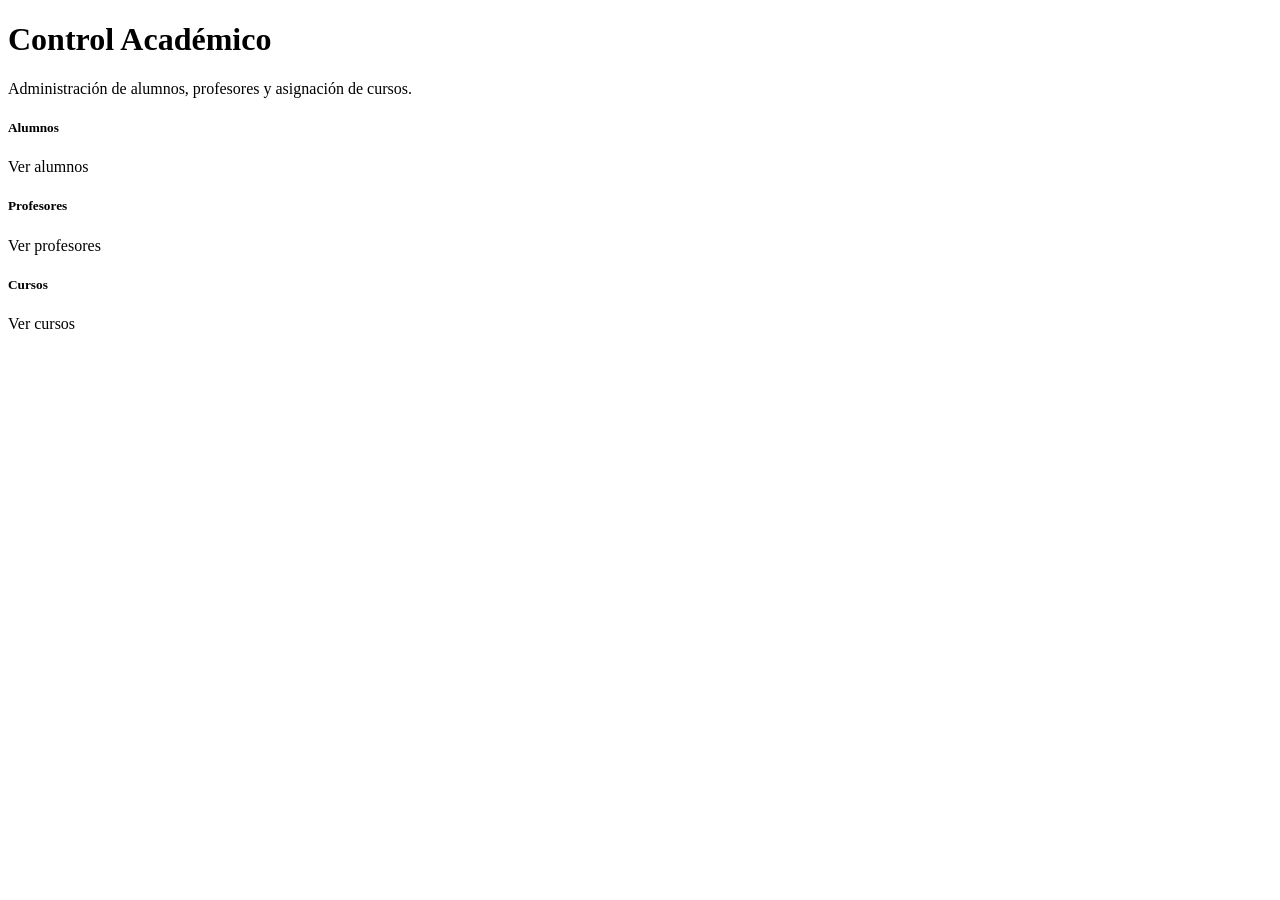
<file: src/main/resources/templates/index.html>
<!DOCTYPE html>
<html xmlns:th="http://www.thymeleaf.org">
<head th:replace="~{layout :: head('Inicio')}"></head>
<body>
	<nav th:replace="~{layout :: menu}"></nav>
	<main class="container mt-5">
		<div class="p-5 mb-4 rounded-3 encabezado shadow">
			<h1>Control Académico</h1>
			<p class="lead">Administración de alumnos, profesores y asignación de cursos.</p>
		</div>
		<div class="row">
			<div class="col-md-4 mb-3">
				<div class="card shadow text-center">
					<div class="card-body">
						<h5 class="card-title">Alumnos</h5>
						<p class="display-6" th:text="${totalAlumnos}"></p>
						<a class="btn btn-primary" th:href="@{/alumno/listar}">Ver alumnos</a>
					</div>
				</div>
			</div>
			<div class="col-md-4 mb-3">
				<div class="card shadow text-center">
					<div class="card-body">
						<h5 class="card-title">Profesores</h5>
						<p class="display-6" th:text="${totalProfesores}"></p>
						<a class="btn btn-primary" th:href="@{/profesor/listar}">Ver profesores</a>
					</div>
				</div>
			</div>
			<div class="col-md-4 mb-3">
				<div class="card shadow text-center">
					<div class="card-body">
						<h5 class="card-title">Cursos</h5>
						<p class="display-6" th:text="${totalCursos}"></p>
						<a class="btn btn-primary" th:href="@{/curso/listar}">Ver cursos</a>
					</div>
				</div>
			</div>
		</div>
	</main>
	<footer th:replace="~{layout :: pie}"></footer>
</body>
</html>
</file>
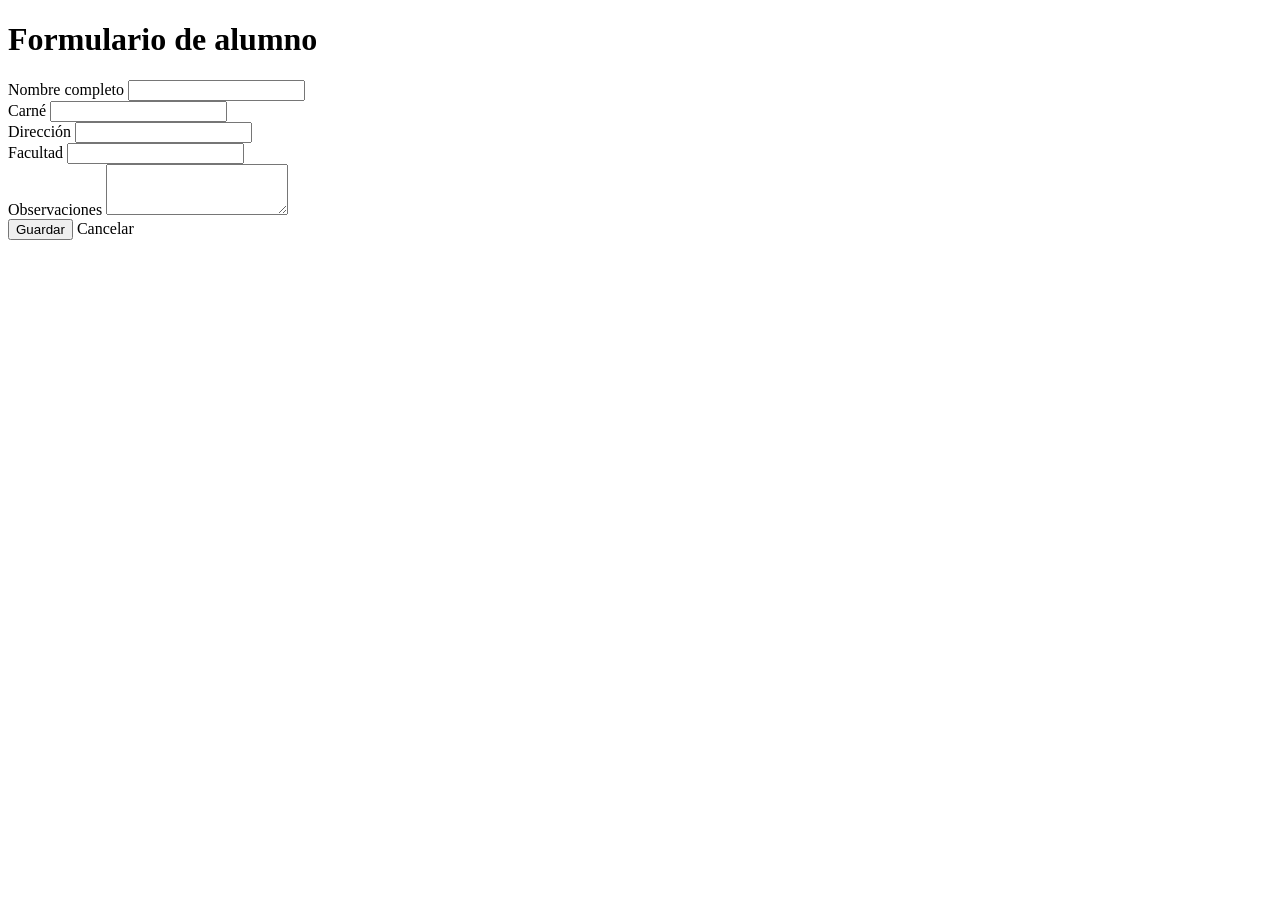
<file: src/main/resources/templates/alumno/formulario.html>
<!DOCTYPE html>
<html xmlns:th="http://www.thymeleaf.org">
<head th:replace="~{layout :: head('Formulario de alumno')}"></head>
<body>
	<nav th:replace="~{layout :: menu}"></nav>
	<main class="container mt-5">
		<div class="card shadow">
			<div class="card-header encabezado">
				<h1 class="h3">Formulario de alumno</h1>
			</div>
			<div class="card-body">
				<form th:action="@{/alumno/guardar}" th:object="${alumnoForm}" method="post">
					<input type="hidden" th:field="*{id}">
					<div class="mb-3">
						<label class="form-label">Nombre completo</label>
						<input type="text" class="form-control" th:field="*{nombreCompleto}" required>
					</div>
					<div class="mb-3">
						<label class="form-label">Carné</label>
						<input type="text" class="form-control" th:field="*{carne}" required>
					</div>
					<div class="mb-3">
						<label class="form-label">Dirección</label>
						<input type="text" class="form-control" th:field="*{direccion}">
					</div>
					<div class="mb-3">
						<label class="form-label">Facultad</label>
						<input type="text" class="form-control" th:field="*{facultad}">
					</div>
					<div class="mb-3">
						<label class="form-label">Observaciones</label>
						<textarea class="form-control" rows="3" th:field="*{observaciones}"></textarea>
					</div>
					<button type="submit" class="btn btn-primary">Guardar</button>
					<a class="btn btn-secondary" th:href="@{/alumno/listar}">Cancelar</a>
				</form>
			</div>
		</div>
	</main>
	<footer th:replace="~{layout :: pie}"></footer>
</body>
</html>
</file>
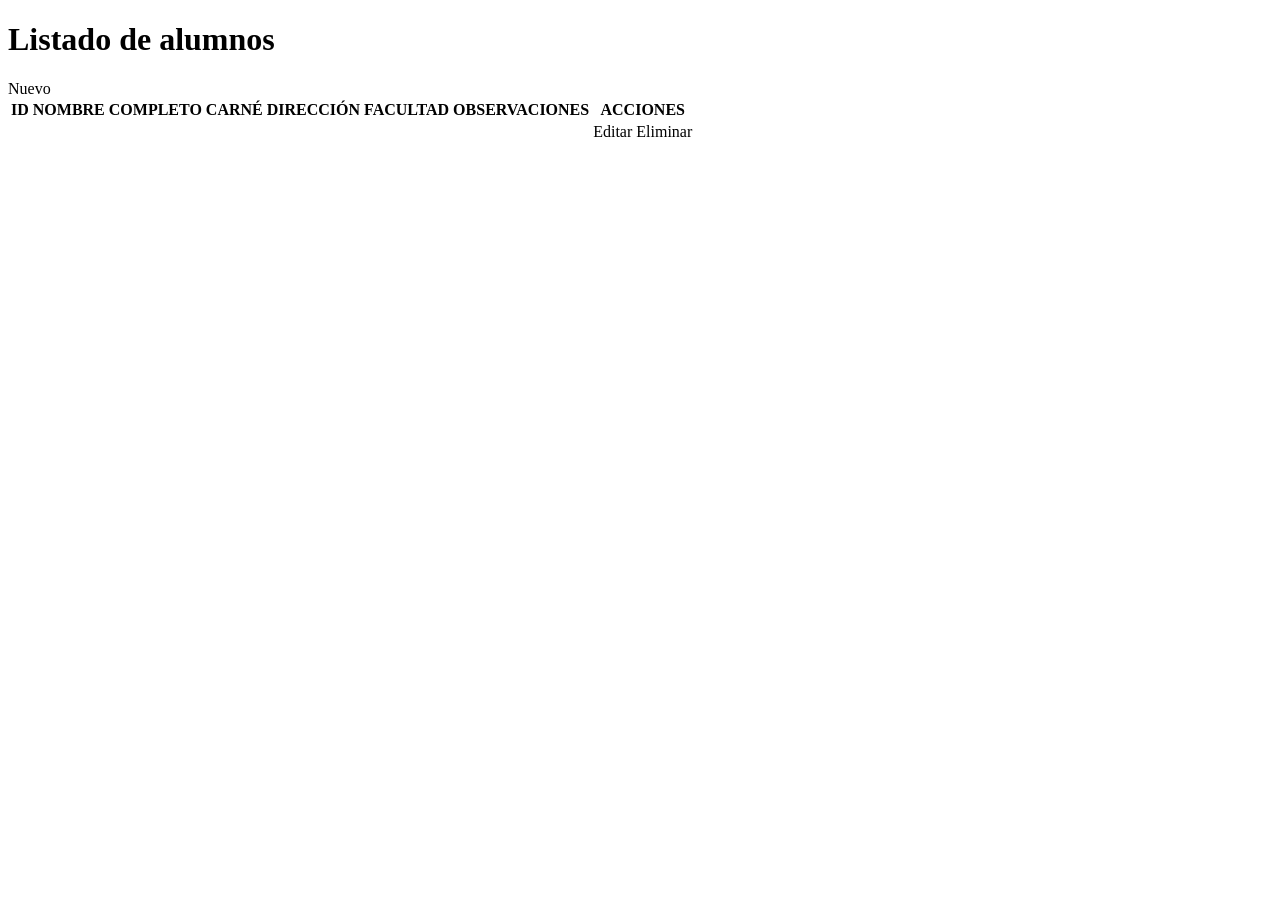
<file: src/main/resources/templates/alumno/lista.html>
<!DOCTYPE html>
<html xmlns:th="http://www.thymeleaf.org">
<head th:replace="~{layout :: head('Alumnos')}"></head>
<body>
	<nav th:replace="~{layout :: menu}"></nav>
	<main class="container mt-5">
		<div class="card shadow">
			<div class="card-header encabezado">
				<h1 class="h3">Listado de alumnos</h1>
			</div>
			<div class="card-body">
				<a class="btn btn-success mb-3" th:href="@{/alumno/nuevo}">Nuevo</a>
				<div class="table-responsive">
					<table class="table table-hover table-striped">
						<thead class="table-dark">
							<tr>
								<th>ID</th>
								<th>NOMBRE COMPLETO</th>
								<th>CARNÉ</th>
								<th>DIRECCIÓN</th>
								<th>FACULTAD</th>
								<th>OBSERVACIONES</th>
								<th>ACCIONES</th>
							</tr>
						</thead>
						<tbody>
							<tr th:each="a : ${alumnos}">
								<td th:text="${a.id}"></td>
								<td th:text="${a.nombreCompleto}"></td>
								<td th:text="${a.carne}"></td>
								<td th:text="${a.direccion}"></td>
								<td th:text="${a.facultad}"></td>
								<td th:text="${a.observaciones}"></td>
								<td>
									<a class="btn btn-sm btn-warning" th:href="@{/alumno/editar/{id}(id=${a.id})}">Editar</a>
									<a class="btn btn-sm btn-danger" th:href="@{/alumno/eliminar/{id}(id=${a.id})}">Eliminar</a>
								</td>
							</tr>
						</tbody>
					</table>
				</div>
			</div>
		</div>
	</main>
	<footer th:replace="~{layout :: pie}"></footer>
</body>
</html>
</file>
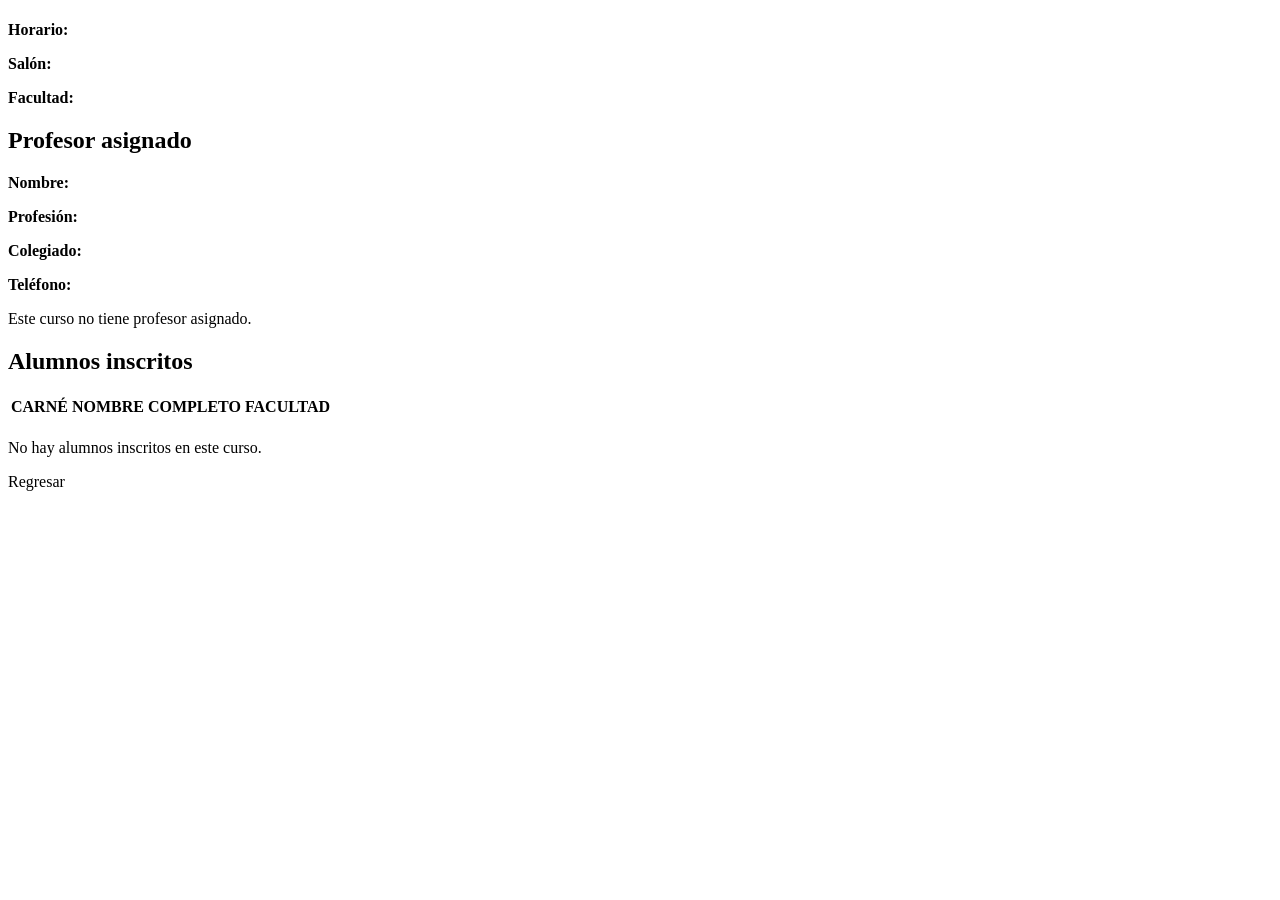
<file: src/main/resources/templates/curso/detalle.html>
<!DOCTYPE html>
<html xmlns:th="http://www.thymeleaf.org">
<head th:replace="~{layout :: head('Detalle de curso')}"></head>
<body>
	<nav th:replace="~{layout :: menu}"></nav>
	<main class="container mt-5">
		<div class="card shadow mb-4">
			<div class="card-header encabezado">
				<h1 class="h3" th:text="${curso.nombre}"></h1>
			</div>
			<div class="card-body">
				<p><strong>Horario:</strong> <span th:text="${curso.horario}"></span></p>
				<p><strong>Salón:</strong> <span th:text="${curso.salon}"></span></p>
				<p><strong>Facultad:</strong> <span th:text="${curso.facultad}"></span></p>
			</div>
		</div>

		<div class="card shadow mb-4">
			<div class="card-header bg-primary text-white">
				<h2 class="h5 mb-0">Profesor asignado</h2>
			</div>
			<div class="card-body">
				<div th:if="${curso.profesor != null}">
					<p><strong>Nombre:</strong> <span th:text="${curso.profesor.nombreCompleto}"></span></p>
					<p><strong>Profesión:</strong> <span th:text="${curso.profesor.profesion}"></span></p>
					<p><strong>Colegiado:</strong> <span th:text="${curso.profesor.colegiado}"></span></p>
					<p class="mb-0"><strong>Teléfono:</strong> <span th:text="${curso.profesor.telefono}"></span></p>
				</div>
				<p class="text-muted mb-0" th:if="${curso.profesor == null}">Este curso no tiene profesor asignado.</p>
			</div>
		</div>

		<div class="card shadow">
			<div class="card-header bg-success text-white">
				<h2 class="h5 mb-0">Alumnos inscritos</h2>
			</div>
			<div class="card-body">
				<div class="table-responsive">
					<table class="table table-hover table-striped">
						<thead class="table-dark">
							<tr>
								<th>CARNÉ</th>
								<th>NOMBRE COMPLETO</th>
								<th>FACULTAD</th>
							</tr>
						</thead>
						<tbody>
							<tr th:each="a : ${curso.alumnos}">
								<td th:text="${a.carne}"></td>
								<td th:text="${a.nombreCompleto}"></td>
								<td th:text="${a.facultad}"></td>
							</tr>
						</tbody>
					</table>
				</div>
				<p class="text-muted" th:if="${curso.alumnos.isEmpty()}">No hay alumnos inscritos en este curso.</p>
				<a class="btn btn-secondary" th:href="@{/curso/listar}">Regresar</a>
			</div>
		</div>
	</main>
	<footer th:replace="~{layout :: pie}"></footer>
</body>
</html>
</file>
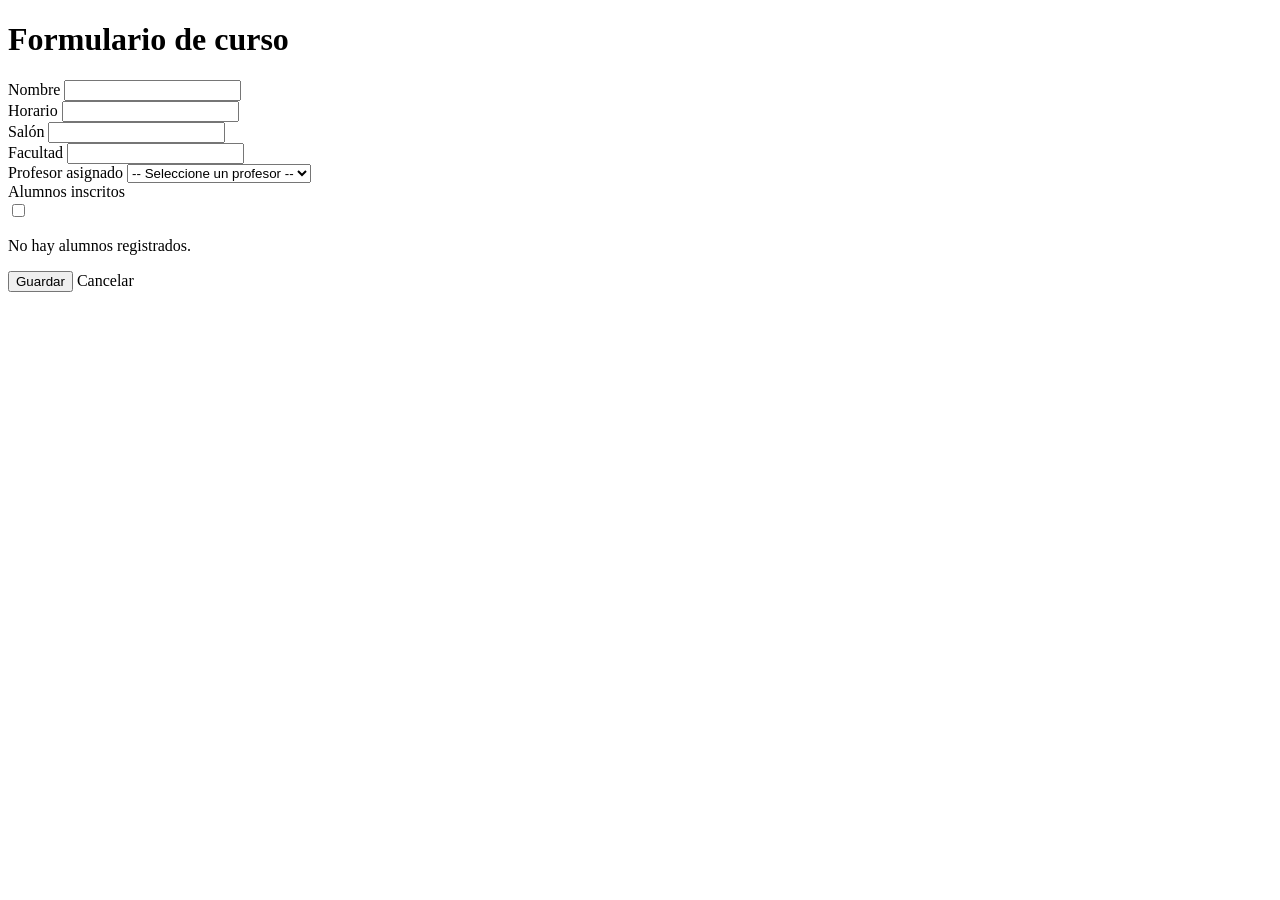
<file: src/main/resources/templates/curso/formulario.html>
<!DOCTYPE html>
<html xmlns:th="http://www.thymeleaf.org">
<head th:replace="~{layout :: head('Formulario de curso')}"></head>
<body>
	<nav th:replace="~{layout :: menu}"></nav>
	<main class="container mt-5">
		<div class="card shadow">
			<div class="card-header encabezado">
				<h1 class="h3">Formulario de curso</h1>
			</div>
			<div class="card-body">
				<form th:action="@{/curso/guardar}" th:object="${cursoForm}" method="post">
					<input type="hidden" th:field="*{id}">
					<div class="row">
						<div class="col-md-6 mb-3">
							<label class="form-label">Nombre</label>
							<input type="text" class="form-control" th:field="*{nombre}" required>
						</div>
						<div class="col-md-6 mb-3">
							<label class="form-label">Horario</label>
							<input type="text" class="form-control" th:field="*{horario}">
						</div>
						<div class="col-md-6 mb-3">
							<label class="form-label">Salón</label>
							<input type="text" class="form-control" th:field="*{salon}">
						</div>
						<div class="col-md-6 mb-3">
							<label class="form-label">Facultad</label>
							<input type="text" class="form-control" th:field="*{facultad}">
						</div>
					</div>
					<div class="mb-3">
						<label class="form-label">Profesor asignado</label>
						<select class="form-select" name="profesorId">
							<option value="">-- Seleccione un profesor --</option>
							<option th:each="p : ${profesores}" th:value="${p.id}" th:text="${p.nombreCompleto}"
								th:selected="${cursoForm.profesor != null and cursoForm.profesor.id == p.id}"></option>
						</select>
					</div>
					<div class="mb-3">
						<label class="form-label">Alumnos inscritos</label>
						<div class="border rounded p-3 bg-white">
							<div class="form-check" th:each="a : ${alumnos}">
								<input class="form-check-input" type="checkbox" name="alumnosIds" th:value="${a.id}"
									th:id="'alumno' + ${a.id}" th:checked="${cursoForm.alumnos.![id].contains(a.id)}">
								<label class="form-check-label" th:for="'alumno' + ${a.id}"
									th:text="${a.carne} + ' - ' + ${a.nombreCompleto}"></label>
							</div>
							<p class="text-muted mb-0" th:if="${alumnos.isEmpty()}">No hay alumnos registrados.</p>
						</div>
					</div>
					<button type="submit" class="btn btn-primary">Guardar</button>
					<a class="btn btn-secondary" th:href="@{/curso/listar}">Cancelar</a>
				</form>
			</div>
		</div>
	</main>
	<footer th:replace="~{layout :: pie}"></footer>
</body>
</html>
</file>
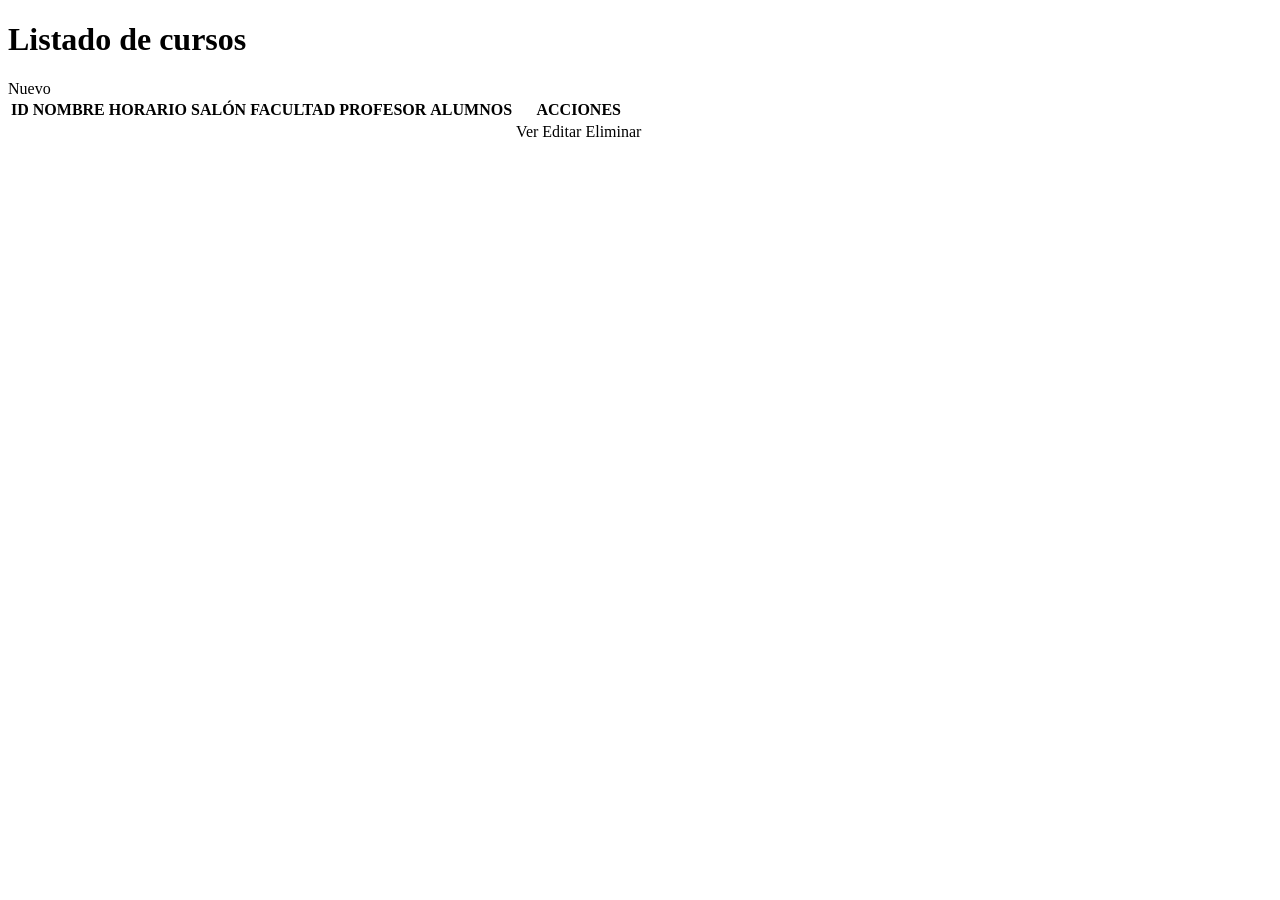
<file: src/main/resources/templates/curso/lista.html>
<!DOCTYPE html>
<html xmlns:th="http://www.thymeleaf.org">
<head th:replace="~{layout :: head('Cursos')}"></head>
<body>
	<nav th:replace="~{layout :: menu}"></nav>
	<main class="container mt-5">
		<div class="card shadow">
			<div class="card-header encabezado">
				<h1 class="h3">Listado de cursos</h1>
			</div>
			<div class="card-body">
				<a class="btn btn-success mb-3" th:href="@{/curso/nuevo}">Nuevo</a>
				<div class="table-responsive">
					<table class="table table-hover table-striped">
						<thead class="table-dark">
							<tr>
								<th>ID</th>
								<th>NOMBRE</th>
								<th>HORARIO</th>
								<th>SALÓN</th>
								<th>FACULTAD</th>
								<th>PROFESOR</th>
								<th>ALUMNOS</th>
								<th>ACCIONES</th>
							</tr>
						</thead>
						<tbody>
							<tr th:each="c : ${cursos}">
								<td th:text="${c.id}"></td>
								<td th:text="${c.nombre}"></td>
								<td th:text="${c.horario}"></td>
								<td th:text="${c.salon}"></td>
								<td th:text="${c.facultad}"></td>
								<td th:text="${c.profesor != null} ? ${c.profesor.nombreCompleto} : 'Sin asignar'"></td>
								<td><span class="badge bg-primary" th:text="${c.alumnos.size()}"></span></td>
								<td>
									<a class="btn btn-sm btn-info" th:href="@{/curso/ver/{id}(id=${c.id})}">Ver</a>
									<a class="btn btn-sm btn-warning" th:href="@{/curso/editar/{id}(id=${c.id})}">Editar</a>
									<a class="btn btn-sm btn-danger" th:href="@{/curso/eliminar/{id}(id=${c.id})}">Eliminar</a>
								</td>
							</tr>
						</tbody>
					</table>
				</div>
			</div>
		</div>
	</main>
	<footer th:replace="~{layout :: pie}"></footer>
</body>
</html>
</file>
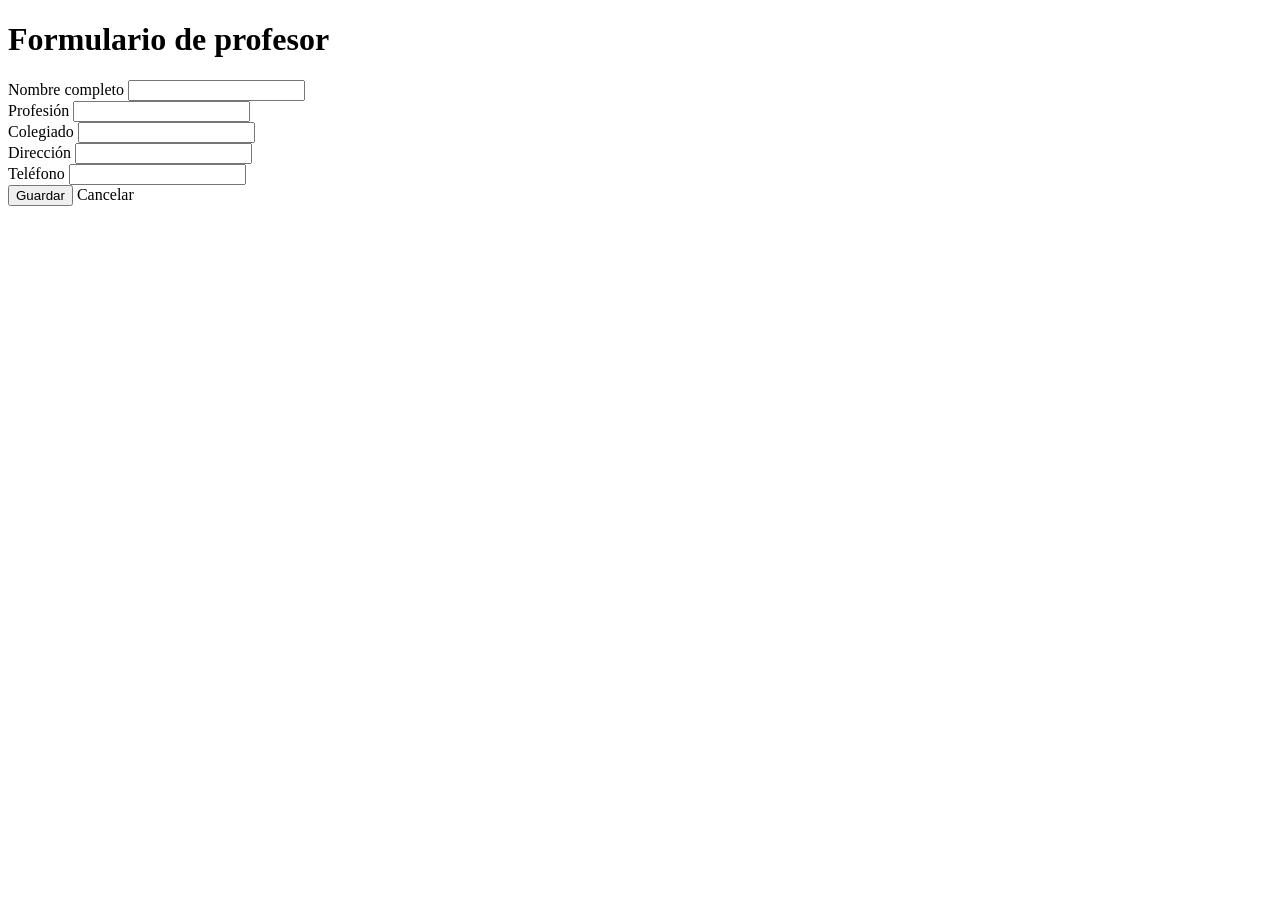
<file: src/main/resources/templates/profesor/formulario.html>
<!DOCTYPE html>
<html xmlns:th="http://www.thymeleaf.org">
<head th:replace="~{layout :: head('Formulario de profesor')}"></head>
<body>
	<nav th:replace="~{layout :: menu}"></nav>
	<main class="container mt-5">
		<div class="card shadow">
			<div class="card-header encabezado">
				<h1 class="h3">Formulario de profesor</h1>
			</div>
			<div class="card-body">
				<form th:action="@{/profesor/guardar}" th:object="${profesorForm}" method="post">
					<input type="hidden" th:field="*{id}">
					<div class="mb-3">
						<label class="form-label">Nombre completo</label>
						<input type="text" class="form-control" th:field="*{nombreCompleto}" required>
					</div>
					<div class="mb-3">
						<label class="form-label">Profesión</label>
						<input type="text" class="form-control" th:field="*{profesion}">
					</div>
					<div class="mb-3">
						<label class="form-label">Colegiado</label>
						<input type="text" class="form-control" th:field="*{colegiado}">
					</div>
					<div class="mb-3">
						<label class="form-label">Dirección</label>
						<input type="text" class="form-control" th:field="*{direccion}">
					</div>
					<div class="mb-3">
						<label class="form-label">Teléfono</label>
						<input type="text" class="form-control" th:field="*{telefono}">
					</div>
					<button type="submit" class="btn btn-primary">Guardar</button>
					<a class="btn btn-secondary" th:href="@{/profesor/listar}">Cancelar</a>
				</form>
			</div>
		</div>
	</main>
	<footer th:replace="~{layout :: pie}"></footer>
</body>
</html>
</file>
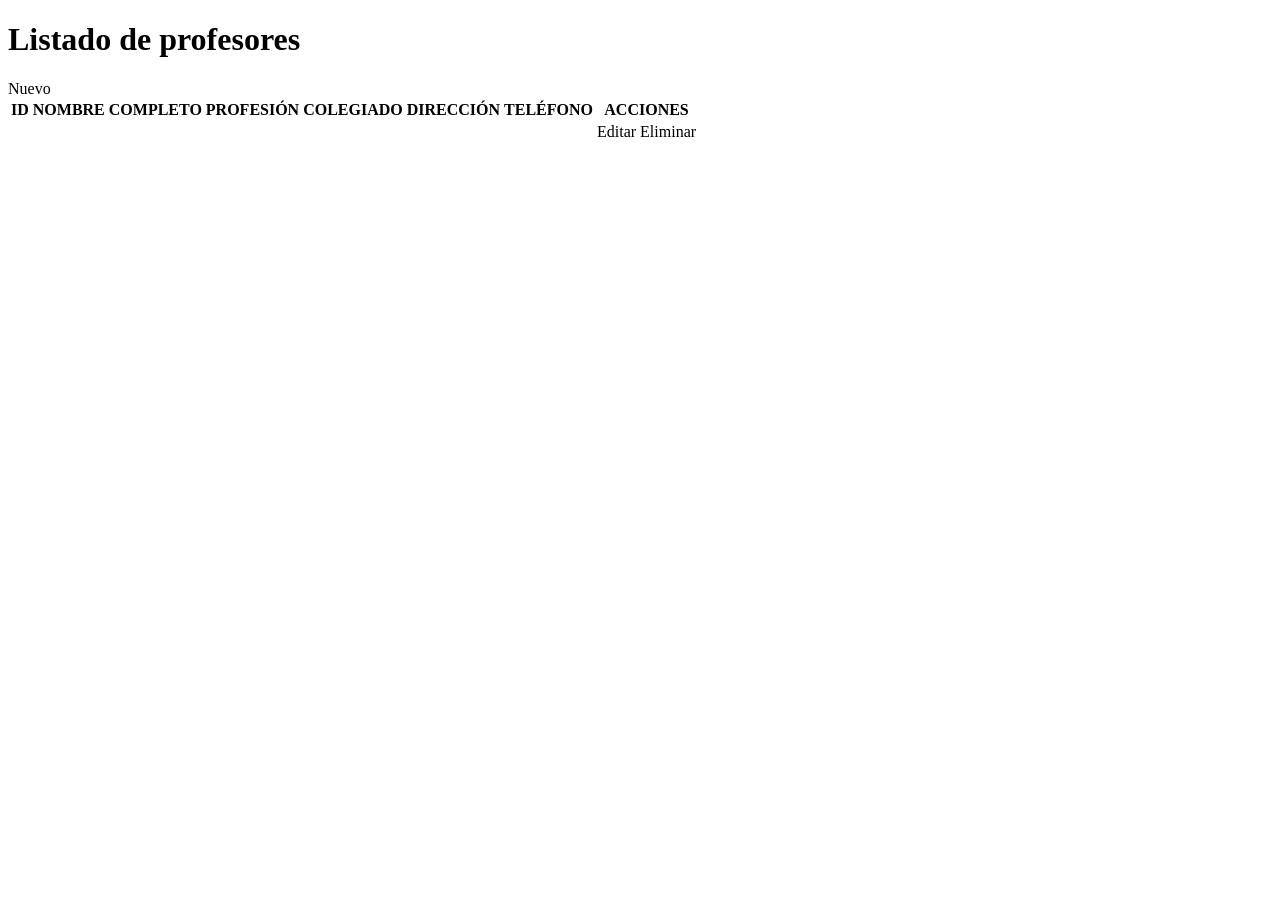
<file: src/main/resources/templates/profesor/lista.html>
<!DOCTYPE html>
<html xmlns:th="http://www.thymeleaf.org">
<head th:replace="~{layout :: head('Profesores')}"></head>
<body>
	<nav th:replace="~{layout :: menu}"></nav>
	<main class="container mt-5">
		<div class="card shadow">
			<div class="card-header encabezado">
				<h1 class="h3">Listado de profesores</h1>
			</div>
			<div class="card-body">
				<a class="btn btn-success mb-3" th:href="@{/profesor/nuevo}">Nuevo</a>
				<div class="table-responsive">
					<table class="table table-hover table-striped">
						<thead class="table-dark">
							<tr>
								<th>ID</th>
								<th>NOMBRE COMPLETO</th>
								<th>PROFESIÓN</th>
								<th>COLEGIADO</th>
								<th>DIRECCIÓN</th>
								<th>TELÉFONO</th>
								<th>ACCIONES</th>
							</tr>
						</thead>
						<tbody>
							<tr th:each="p : ${profesores}">
								<td th:text="${p.id}"></td>
								<td th:text="${p.nombreCompleto}"></td>
								<td th:text="${p.profesion}"></td>
								<td th:text="${p.colegiado}"></td>
								<td th:text="${p.direccion}"></td>
								<td th:text="${p.telefono}"></td>
								<td>
									<a class="btn btn-sm btn-warning" th:href="@{/profesor/editar/{id}(id=${p.id})}">Editar</a>
									<a class="btn btn-sm btn-danger" th:href="@{/profesor/eliminar/{id}(id=${p.id})}">Eliminar</a>
								</td>
							</tr>
						</tbody>
					</table>
				</div>
			</div>
		</div>
	</main>
	<footer th:replace="~{layout :: pie}"></footer>
</body>
</html>
</file>
